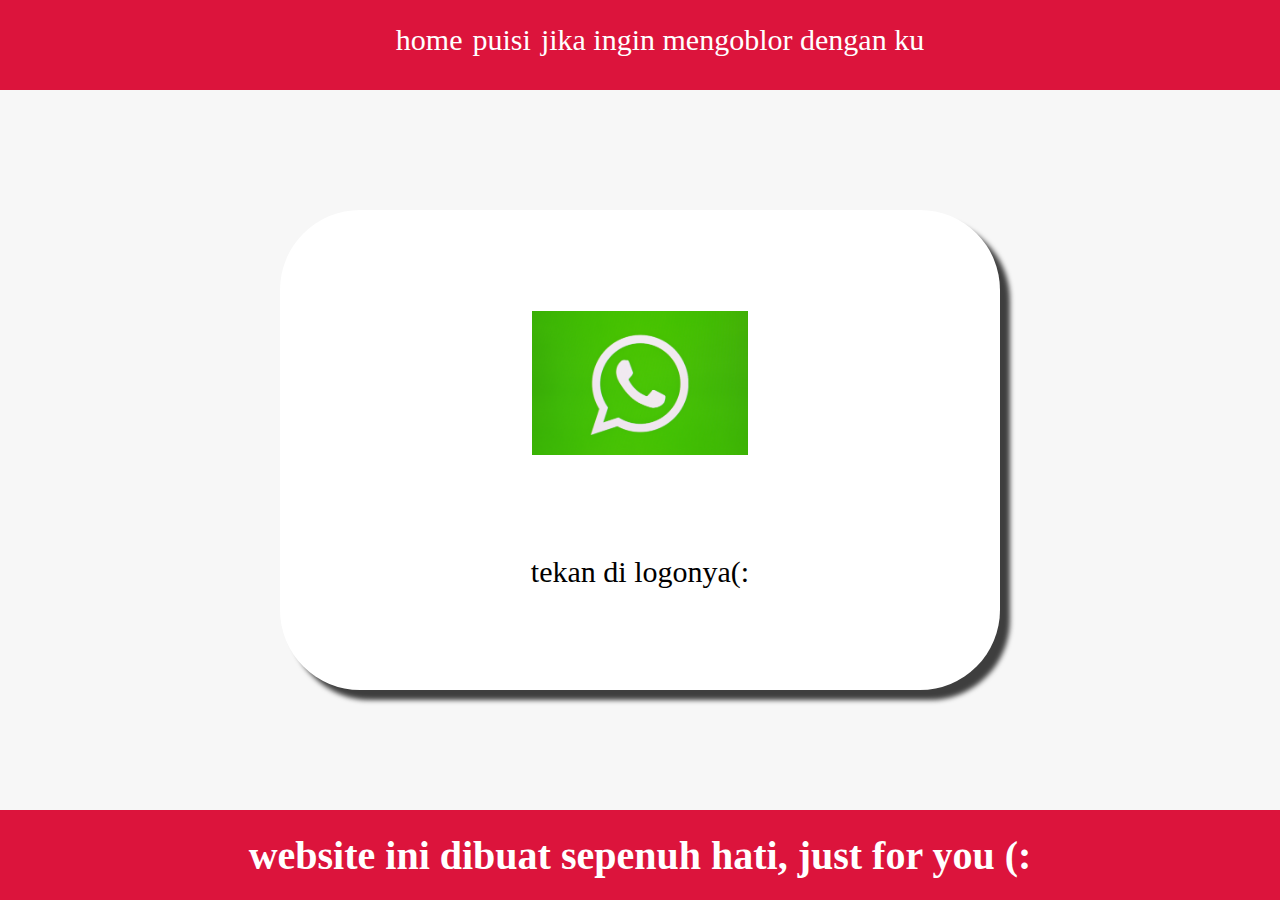
<file: index.html>
<html>

<head>
    <title>about me</title>
    <link rel="stylesheet" href="style.css">
</head>

<body>
    <div class="container">
        <!--NAVIGATION BAR  -->
        <div class="container-navbar">
            <ul class="ul-navbar">
                <li class="li-navbar">
                    <a href="index.html" class="a-navbar">home</a>
                </li>
                <li class="li-navbar">
                    <a href="about.html" class="a-navbar">puisi</a>
                </li>
                <li class="li-navbar">
                    <a href="contact.html" class="a-navbar">jika ingin mengoblor dengan ku </a>
                </li>
            </ul>
        </div>
        <!-- NAVIGATION BAR -->

        <!-- CONTEN 1 -->
        <div class="container-content">
            <a href="http://whatsapp.com/0878456428"class="a-content">
                <img src="wa.saya..jpg" class="img-content" alt="">
                <p>tekan di logonya(:</p>
            </a>

        </div>
        <!-- CONTEN 1 END -->

        <!-- FOOTER -->
        <div class="container-footer">
            <h1 class="h1-footer">website ini dibuat sepenuh hati, just for you (:</h1>
            <h2></h2>
            <h3></h3>
        </div>
        <!-- FOOTER END -->

        <div>
        <script src="data.js" type="text/javascript" />
</body>
</html>
</file>
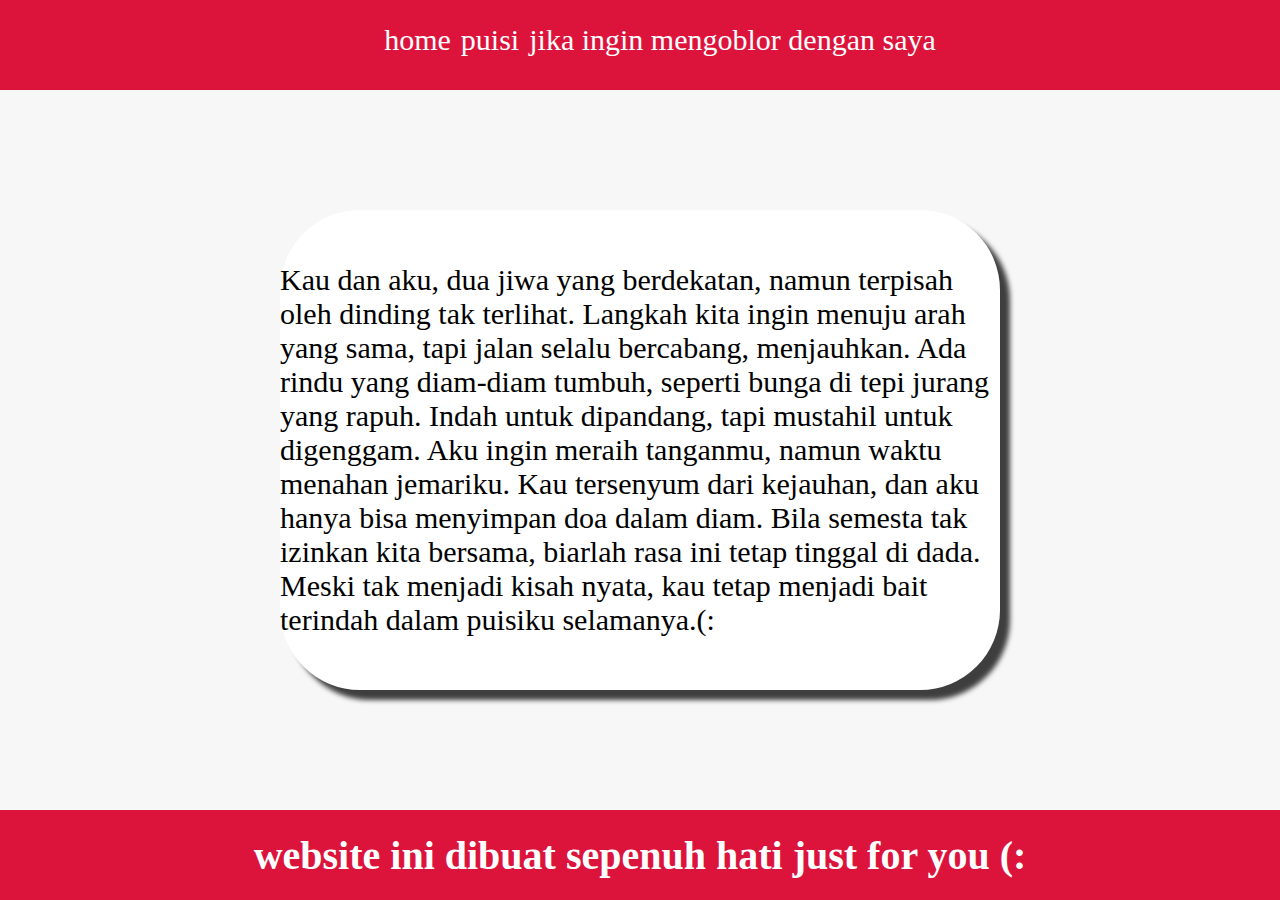
<file: about.html>
<html>

<head>
    <title>about me</title>
    <link rel="stylesheet" href="style.css">
</head>

<body>
    <div class="container">
        <!--NAVIGATION BAR  -->
        <div class="container-navbar">
            <ul class="ul-navbar">
                <li class="li-navbar">
                    <a href="index.html" class="a-navbar">home</a>
                </li>
                <li class="li-navbar">
                    <a href="about.html" class="a-navbar">puisi</a>
                </li>
                <li class="li-navbar">
                    <a href="contact.html" class="a-navbar">jika ingin mengoblor dengan saya</a>
                </li>
            </ul>
        </div>
        <!-- NAVIGATION BAR -->

        <!-- CONTEN 1 -->
        <div class="container-content">
            <a href="http://whatsapp.com/087845685428"class="a-content">
                
                <p>Kau dan aku, dua jiwa yang berdekatan,
namun terpisah oleh dinding tak terlihat.
Langkah kita ingin menuju arah yang sama,
tapi jalan selalu bercabang, menjauhkan.

Ada rindu yang diam-diam tumbuh,
seperti bunga di tepi jurang yang rapuh.
Indah untuk dipandang,
tapi mustahil untuk digenggam.

Aku ingin meraih tanganmu,
namun waktu menahan jemariku.
Kau tersenyum dari kejauhan,
dan aku hanya bisa menyimpan doa dalam diam.

Bila semesta tak izinkan kita bersama,
biarlah rasa ini tetap tinggal di dada.
Meski tak menjadi kisah nyata,
kau tetap menjadi bait terindah dalam puisiku selamanya.(:</p>
            </a>

        </div>
        <!-- CONTEN 1 END -->

        <!-- FOOTER -->
        <div class="container-footer">
            <h1 class="h1-footer">website ini dibuat sepenuh hati just for you (:</h1>
            <h2></h2>
            <h3></h3>
        </div>
        <!-- FOOTER END -->

        <div>
</body>

</html>
</file>
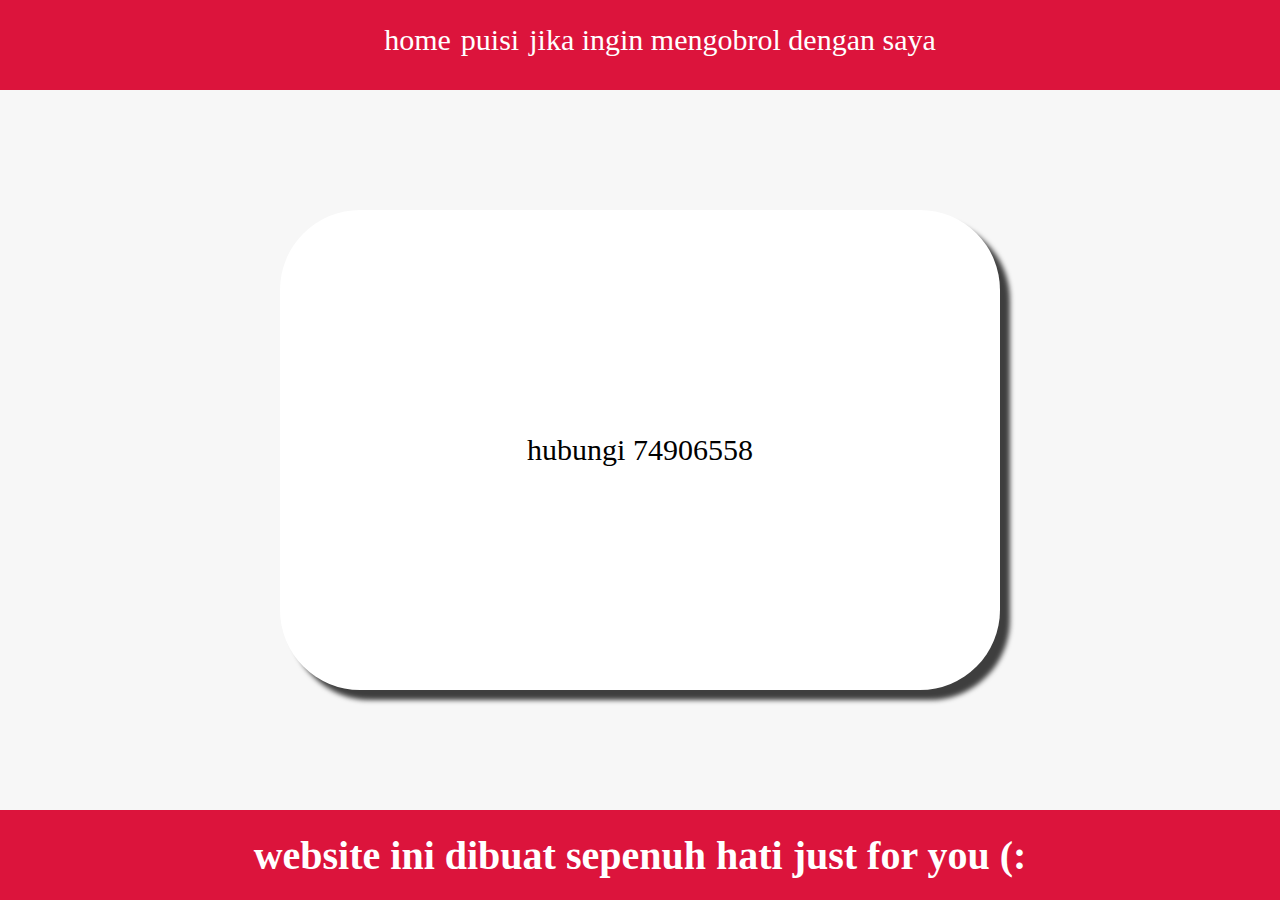
<file: contact.html>
<html>

<head>
    <title>contact me</title>
    <link rel="stylesheet" href="style.css">
</head>

<body>
    <div class="container">
        <!--NAVIGATION BAR  -->
        <div class="container-navbar">
            <ul class="ul-navbar">
                <li class="li-navbar">
                    <a href="index.html" class="a-navbar">home</a>
                </li>
                <li class="li-navbar">
                    <a href="about.html" class="a-navbar">puisi</a>
                </li>
                <li class="li-navbar">
                    <a href="contact.html" class="a-navbar">jika ingin mengobrol dengan saya</a>
                </li>
            </ul>
        </div>
        <!-- NAVIGATION BAR -->

        <!-- CONTEN 1 -->
        <div class="container-content">
            <a href="http://whatsapp.com/087845685428"class="a-content">
                
                <p>hubungi 74906558</p>
            </a>

        </div>
        <!-- CONTEN 1 END -->

        <!-- FOOTER -->
        <div class="container-footer">
            <h1 class="h1-footer">website ini dibuat sepenuh hati just for you (:</h1>
            <h2></h2>
            <h3></h3>
        </div>
        <!-- FOOTER END -->

        <div>
</body>

</html>
</file>
<file: style.css>
*,
html{ 
    margin: 0;
    pedding: 0;  
}

.container {}

.container-navbar{
    background-color: crimson;
    width: 100%;
    height: 10vh;
}

.ul-navbar {
display: flex;
height: 100px;
justify-content: center;
align-items: center;
}

.li-navbar {
list-style-type: none;
padding-block-end: 20px;
margin: 5px;
color: white;
font-size: 30px;
}
.li-navbar:hover{
    background-color: black;
    transition: .5s ease-in-out;
    transition: .3s;
    border-radius: 8px;
}

.a-navbar {
    color: white;
    text-decoration: 800px;
}

.container-content {
background-color: #f7f7f7;
display: flex;
justify-content: center;
align-items: center;
height: 80vh;
}

.a-content {
    background-color: white;
    color: black;
    text-decoration: none;
    font-size: 30px;
    width: 720px;
    height: 480px;
    display: flex;
    flex-direction: column;
    justify-content: space-evenly;
    align-items: center;
    border-radius: 80px;
    box-shadow: 10px 10px 5px 0px rgba(0,0,0,0.75);
-webkit-box-shadow: 10px 10px 5px 0px rgba(0,0,0,0.75);
-moz-box-shadow: 10px 10px 5px 0px rgba(0,0,0,0.75);

}

.img-content{
    width: 30%;
    height: 30%;
}

.container-footer {
    height: 10vh;
    background-color: crimson;
    display: flex;
    justify-content: center;
    align-items: center;
}

.h1-footer {
    font-size: 40px;
    color: white;
}
</file>
